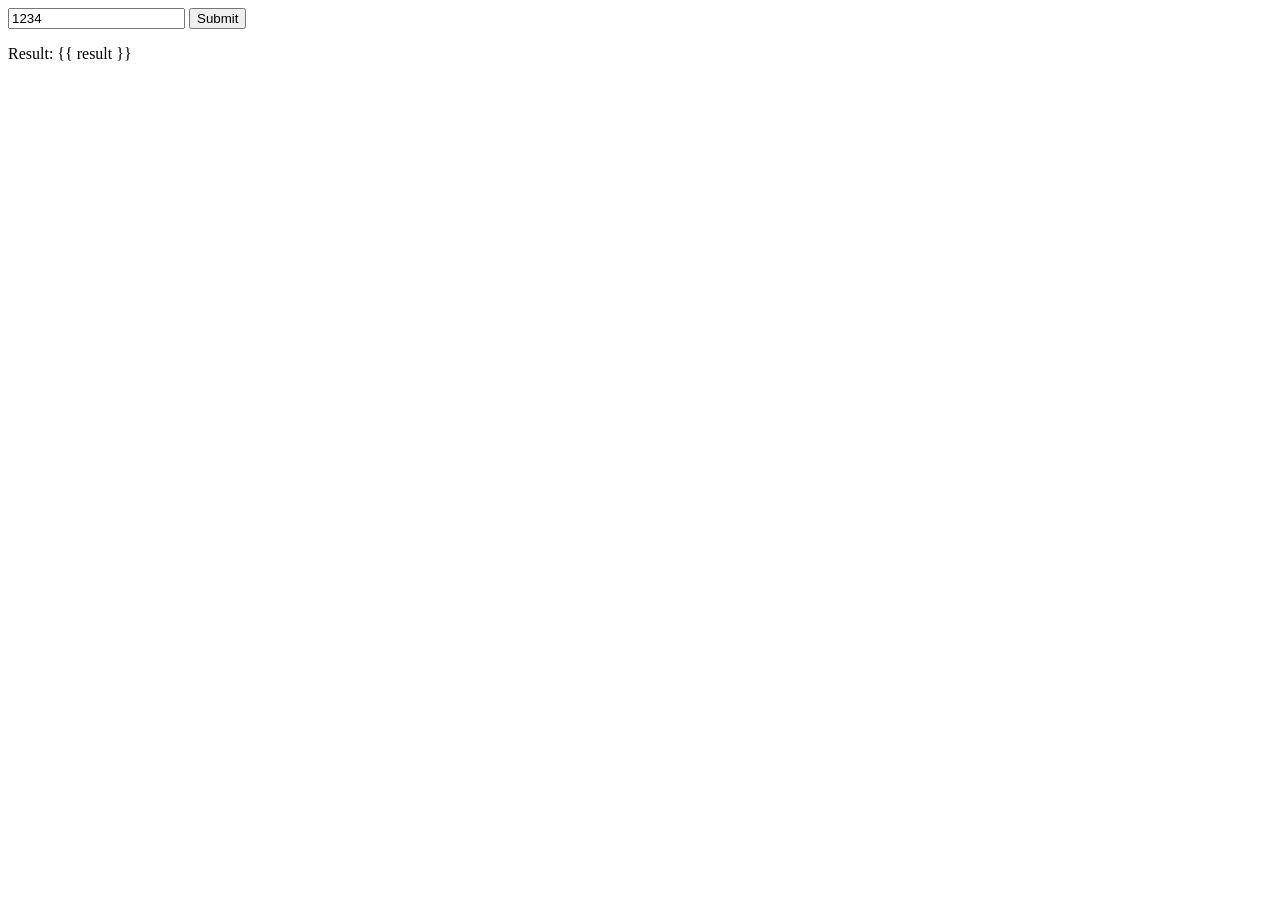
<file: templates/form.html>
<!DOCTYPE html>
<html lang="en">
<head>
    <meta charset="UTF-8">
    <title>Sample Form</title>
</head>
<body>
<form method="post">
    <input type="numer" name="Variance" value="1234"/>
    <input type="submit">
</form>

<p>Result: {{ result }}</p>

</body>
</html>
</file>
